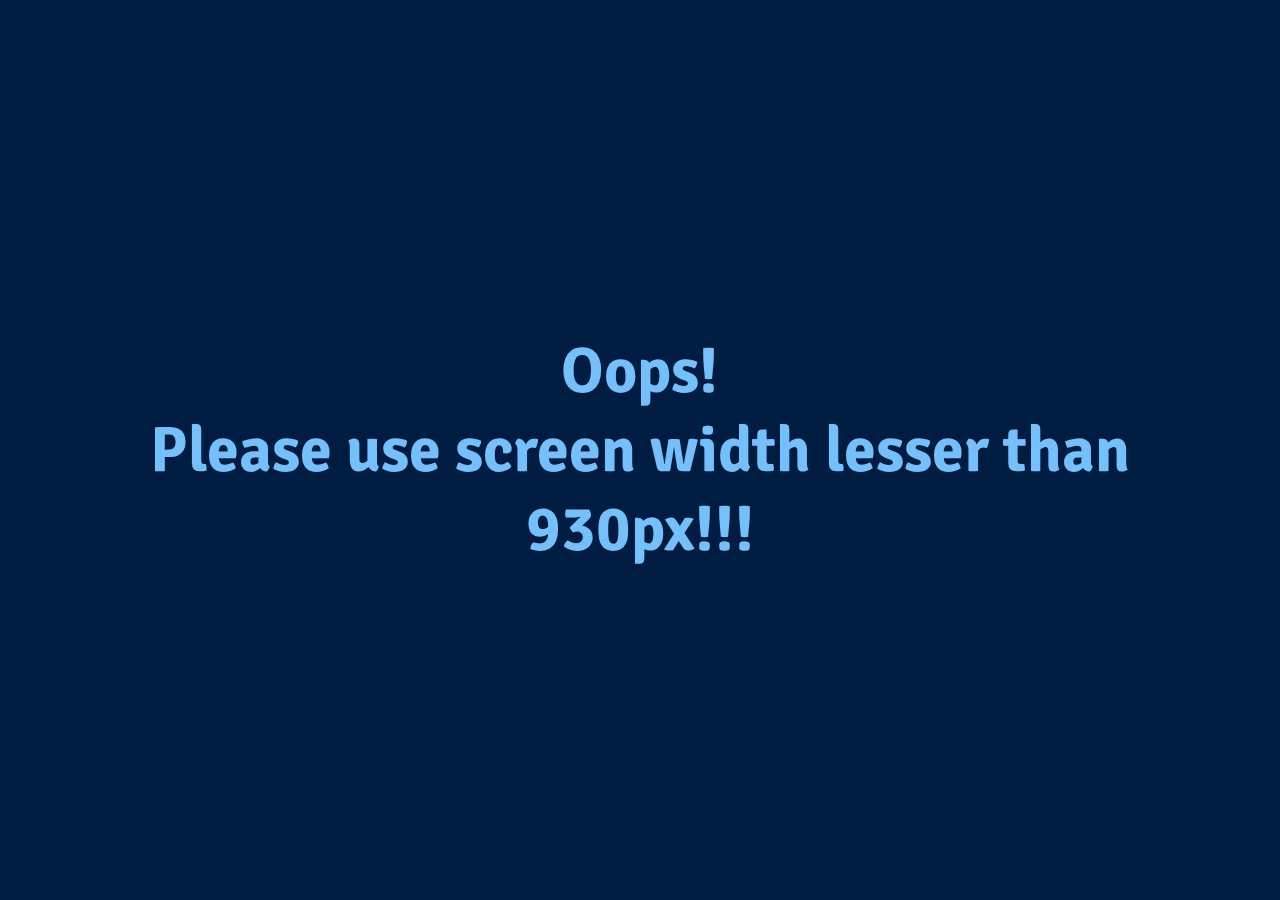
<file: questions/question1.html>
<!DOCTYPE html>
<html lang="en">
<head>
    <meta charset="UTF-8">
    <meta http-equiv="X-UA-Compatible" content="IE=edge">
    <meta name="viewport" content="width=device-width, initial-scale=1.0">
    <title>Smarty Exercise</title>
    <link rel="stylesheet" href="questions.css">
    <link rel="stylesheet" href="../assets/css/all.min.css">
    <link rel="stylesheet" href="../assets/css/fontawesome.min.css">
</head>
<body>
    
    <div class="container">
        <!-- Intro Header -->
        <h2 class="intro">Let's get started.<br>1 of 4</h2>
        <!-- Timer -->
        <div class="timer"></div>
        <!-- Question container -->
        <section class="quiz-container">
            <span class="quiz1">
                <div class="question" style="background: url(../assets/img/test1_img.jpg) no-repeat; background-size: 100% 100%;">Which is the highest waterfall in the world?</div>
                <div class="answer">Angel falls</div>
                <div class="answer">Victoria falls</div>
                <div class="answer">Niagara falls</div>
                <div class="next">
                    <a href="../questions/question2.html"><i class="fa-solid fa-angles-right"></i></a>
                </div>
            </span>
        </section>
    </div>

    <h1 class="caution">Oops! <br>Please use screen width lesser than 930px!!!</h1>

    <script src="../smarty JS/question1.js"></script>
</body>
</html>
</file>
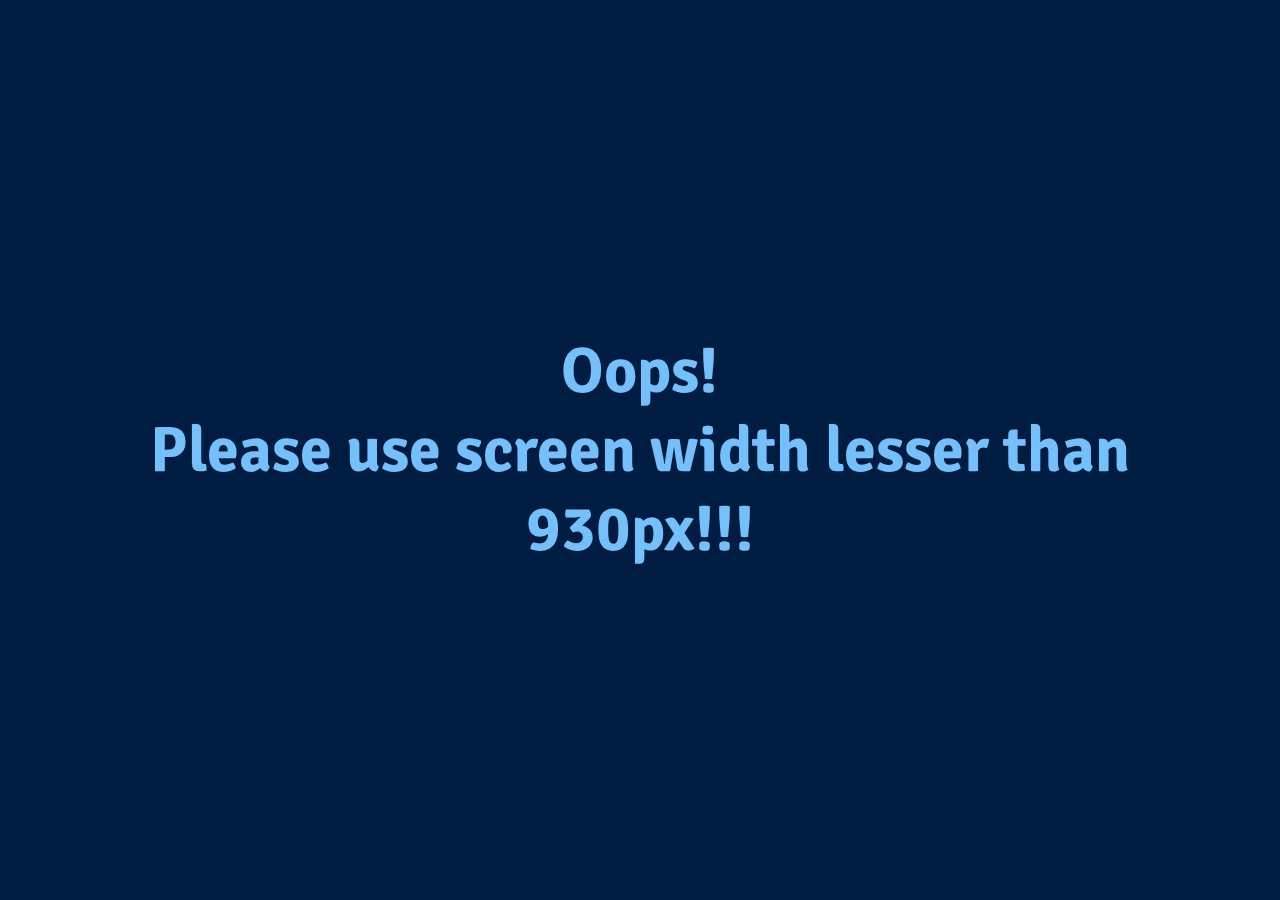
<file: questions/question2.html>
<!DOCTYPE html>
<html lang="en">
<head>
    <meta charset="UTF-8">
    <meta http-equiv="X-UA-Compatible" content="IE=edge">
    <meta name="viewport" content="width=device-width, initial-scale=1.0">
    <title>Smarty Exercise</title>
    <link rel="stylesheet" href="questions.css">
    <link rel="stylesheet" href="../assets/css/all.min.css">
    <link rel="stylesheet" href="../assets/css/fontawesome.min.css">
</head>
<body>
    
    <div class="container">
        <!-- Intro Header -->
        <h2 class="intro">Keep Going!!!.<br>2 of 4</h2>
        <!-- Timer -->
        <div class="timer"></div>
        <!-- Question container -->
        <section class="quiz-container">
            <span class="quiz2">
                <div class="question" style="background: url(../assets/img/test2_img.jpg) no-repeat; background-size: 100% 100%;">Which is the coldest planet in the universe?</div>
                <div class="answer">Neptune</div>
                <div class="answer">Pluto</div>
                <div class="answer">Uranus</div>
                <div class="next">
                    <a href="../questions/question3.html"><i class="fa-solid fa-angles-right"></i></a>
                </div>
            </span>
        </section>
    </div>

    <h1 class="caution">Oops! <br>Please use screen width lesser than 930px!!!</h1>

    <script src="../smarty JS/question2.js"></script>
</body>
</html>
</file>
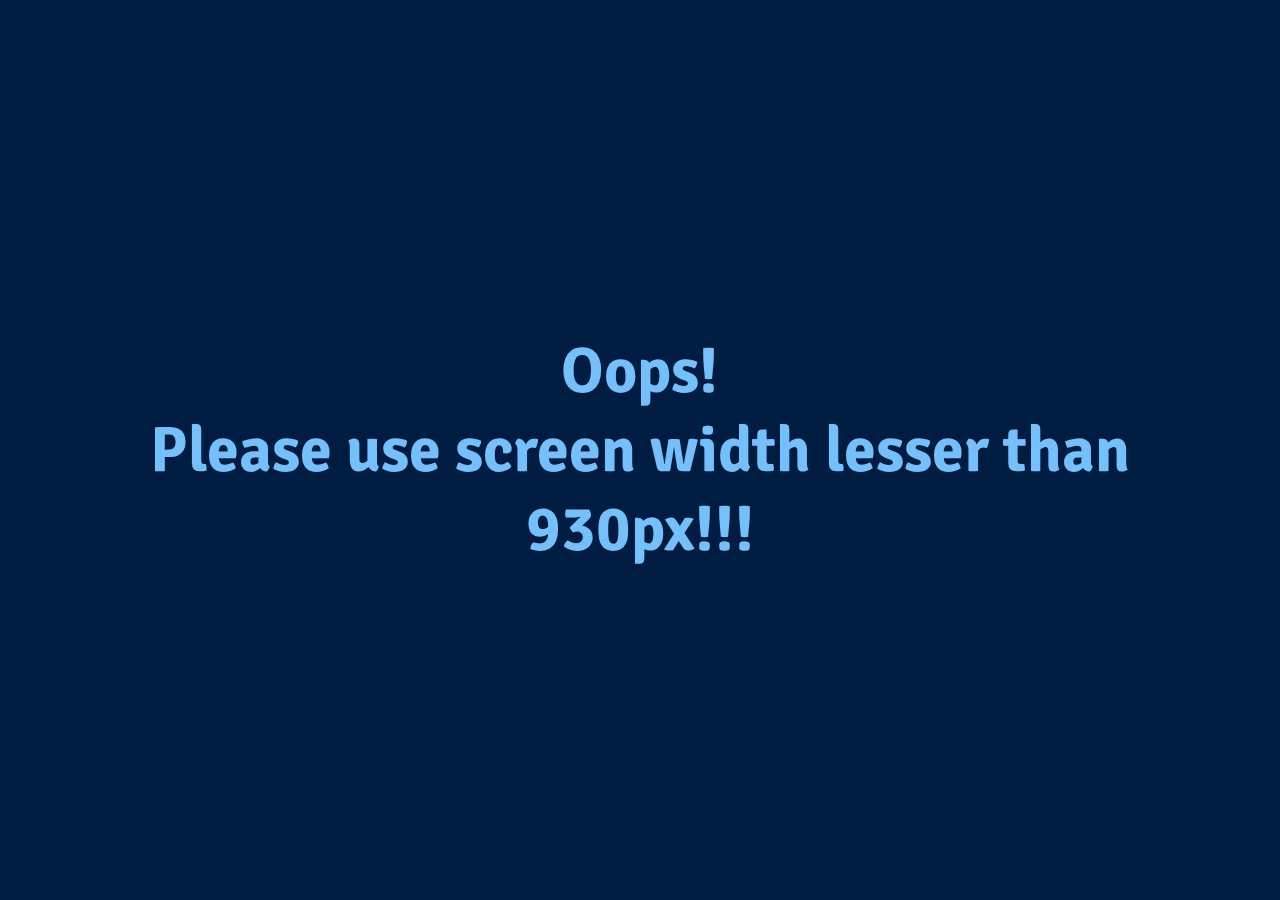
<file: questions/question3.html>
<!DOCTYPE html>
<html lang="en">
<head>
    <meta charset="UTF-8">
    <meta http-equiv="X-UA-Compatible" content="IE=edge">
    <meta name="viewport" content="width=device-width, initial-scale=1.0">
    <title>Smarty Exercise</title>
    <link rel="stylesheet" href="questions.css">
    <link rel="stylesheet" href="../assets/css/all.min.css">
    <link rel="stylesheet" href="../assets/css/fontawesome.min.css">
</head>
<body>
    
    <div class="container">
        <!-- Intro Header -->
        <h2 class="intro">Almost there...!<br>3 of 4</h2>
        <!-- Timer -->
        <div class="timer"></div>
        <!-- Question container -->
        <section class="quiz-container">
            <span class="quiz3">
                <div class="question" style="background: url(../assets/img/test3_img.jpg) no-repeat; background-size: 100% 100%;">In which year was Martin Luther King Junior born?</div>
                <div class="answer">1929</div>
                <div class="answer">1915</div>
                <div class="answer">1945</div>
                <div class="next">
                    <a href="../questions/question4.html"><i class="fa-solid fa-angles-right"></i></a>
                </div>
            </span>
        </section>
    </div>

    <h1 class="caution">Oops! <br>Please use screen width lesser than 930px!!!</h1>

    <script src="../smarty JS/question3.js"></script>
</body>
</html>
</file>
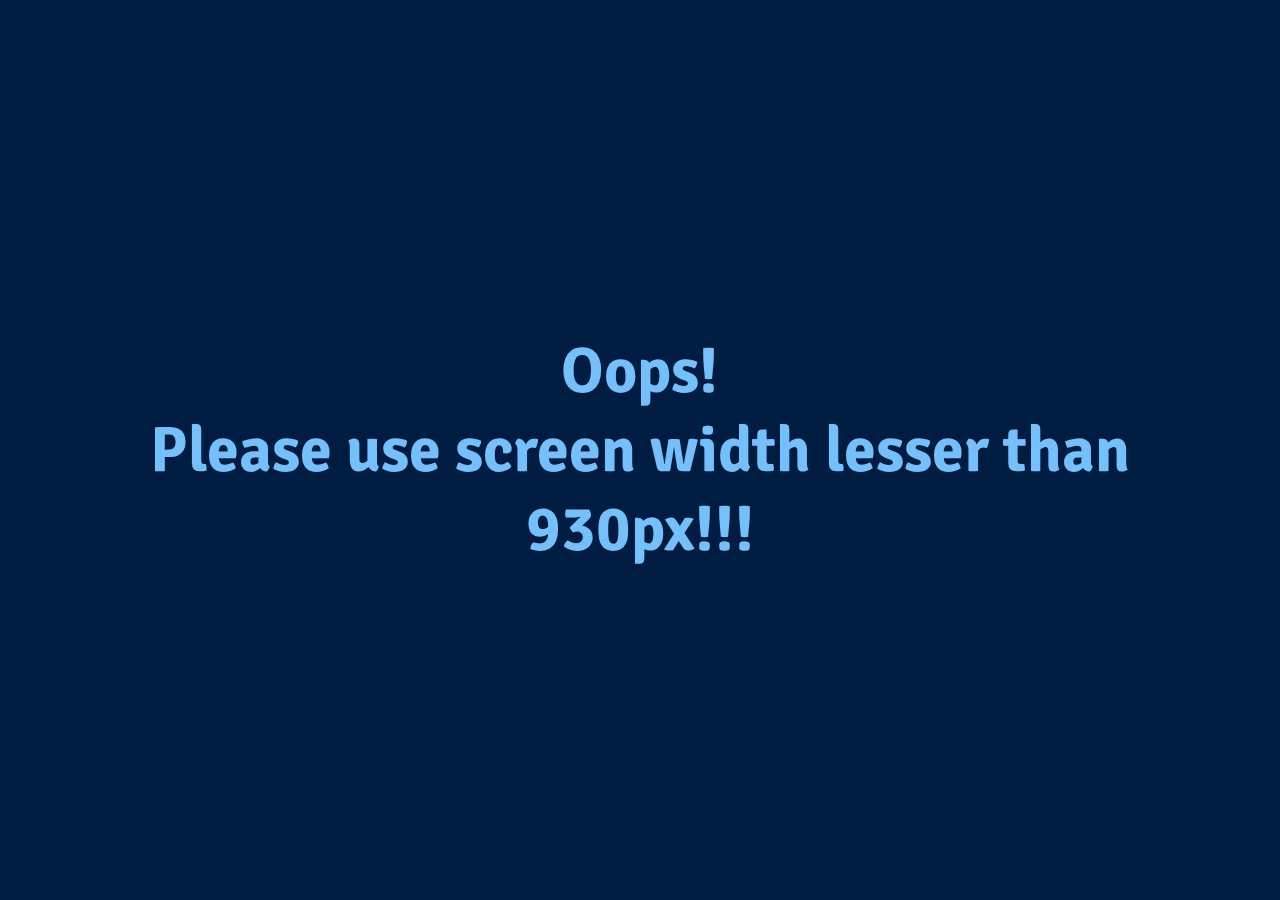
<file: questions/question4.html>
<!DOCTYPE html>
<html lang="en">
<head>
    <meta charset="UTF-8">
    <meta http-equiv="X-UA-Compatible" content="IE=edge">
    <meta name="viewport" content="width=device-width, initial-scale=1.0">
    <title>Smarty Exercise</title>
    <link rel="stylesheet" href="questions.css">
    <link rel="stylesheet" href="../assets/css/all.min.css">
    <link rel="stylesheet" href="../assets/css/fontawesome.min.css">
</head>
<body>
    
    <div class="container">
        <!-- Intro Header -->
        <h2 class="intro">And here we are!<br>4 of 4</h2>
        <!-- Timer -->
        <div class="timer"></div>
        <!-- Question container -->
        <section class="quiz-container">
            <span class="quiz4">
                <div class="question" style="background: url(../assets/img/test4_img.jpg) no-repeat; background-size: 100% 100%;">What is the meaning of this idiomatic expression "strain credulity"?</div>
                <div class="answer">To think too hard</div>
                <div class="answer">Hard to believe</div>
                <div class="answer">Run at a very fast speed</div>
                <div class="next">
                    <a href="../questions/scoreboard/scoreboard.html">>>End Quiz>></a>
                </div>
            </span>
        </section>
    </div>

    <h1 class="caution">Oops! <br>Please use screen width lesser than 930px!!!</h1>

    <script src="../smarty JS/question4.js"></script>
</body>
</html>
</file>
<file: questions/questions.css>
/* ---------- Variables ---------- */
:root {
    --background-color: #001C40;
    --inner-background: #63E6BE;
    --text-color1: #fff;
    --text-color2: #74C0FC;
    --header-font-size: 7vw;
    --text-font-size: 5vw;
    --smaller-font-size: 4vw;
}

/* ---------- Reset ---------- */
body, body * {
    margin: 0;
    padding: 0;
    list-style: none;
    text-decoration: none;
    font-family: 'Signika Negative', sans-serif;
    box-sizing: border-box;
}

@font-face {
    font-family: Signika Negative;
    src: url(../assets/Signika_Negative/SignikaNegative-VariableFont_wght.ttf);
}

body {
    width: 100vw;
    height: 100vh;
    overflow: hidden;
    background: var(--background-color);
}

body, .timer, .quiz-container, .question {
    display: flex;
    justify-content: center;
    align-items: center;
}

.container {
    width: 80%;
    height: 85%;
    border-radius: 15px;
    box-shadow: -5px -5px 5px black, 5px 5px 5px black, -5px 5px 5px black, 5px -5px 5px black;
    background: var(--inner-background);
    position: relative;
}

/* ---------- Intro Header ---------- */
.intro {
    position: absolute;
    width: 85%;
    left: 7.5%;
    top: 3.5%;
    color: var(--background-color);
    text-align: center;
    font-size: var(--text-font-size);
}

/* ---------- Timer ---------- */
.timer {
    position: absolute;
    left: 40%;
    top: 15%;
    width: 15%;
    height: 10%;
    padding: 10%;
    background: var(--background-color);
    font-size: var(--header-font-size);
    color: var(--text-color1);
    border-radius: 50%;
}

/* ---------- Question container ---------- */
.quiz-container {
    position: absolute;
    bottom: 2%;
    left: 5%;
    width: 90%;
    height: 65%;
}

.quiz1, .quiz2, .quiz3, .quiz4 {
    width: 90%;
    height: 100%;
    overflow: hidden;
}

.quiz2 .question, .quiz3 .question {
    align-items: flex-end;
}

.question {
    height: 35%;
    font-size: var(--text-font-size);
}

.question:hover {
    background: var(--background-color) !important;
    align-items: center;
}

.question, .answer, .next, .next a {
    width: 100%;
    margin-bottom: 5%;
    text-align: center;
    color: var(--text-color2);
    border-radius: 10px;
    transition: all 0.8s;
}
.answer, .next a {
    background: var(--background-color);
    padding: 10px;
    font-size: var(--smaller-font-size);
    cursor: pointer;
}

.next {
    display: flex;
}

.answer:hover, .next a:hover {
    background: var(--text-color2);
    color: var(--background-color);
    transform: scale(1.2);
}

/* ---------- Trying to adjust width and display ---------- */                
@media screen and (min-width: 250px) {
    .caution {
        display: none;
    }
}

@media screen and (min-width: 511px) {
    .container {
        width: 400px;
    }

    .intro, .question {
        font-size: 22.25px;
    }

    .answer, .next a {
        font-size: 16px;
    }
}

@media screen and (min-width: 930px) {
    .container {
        display: none;
    }

    .caution {
        display: block;
        width: 80%;
        text-align: center;
        margin: 20% auto;
        color: var(--text-color2);
        font-size: var(--text-font-size);
    }
}
</file>
